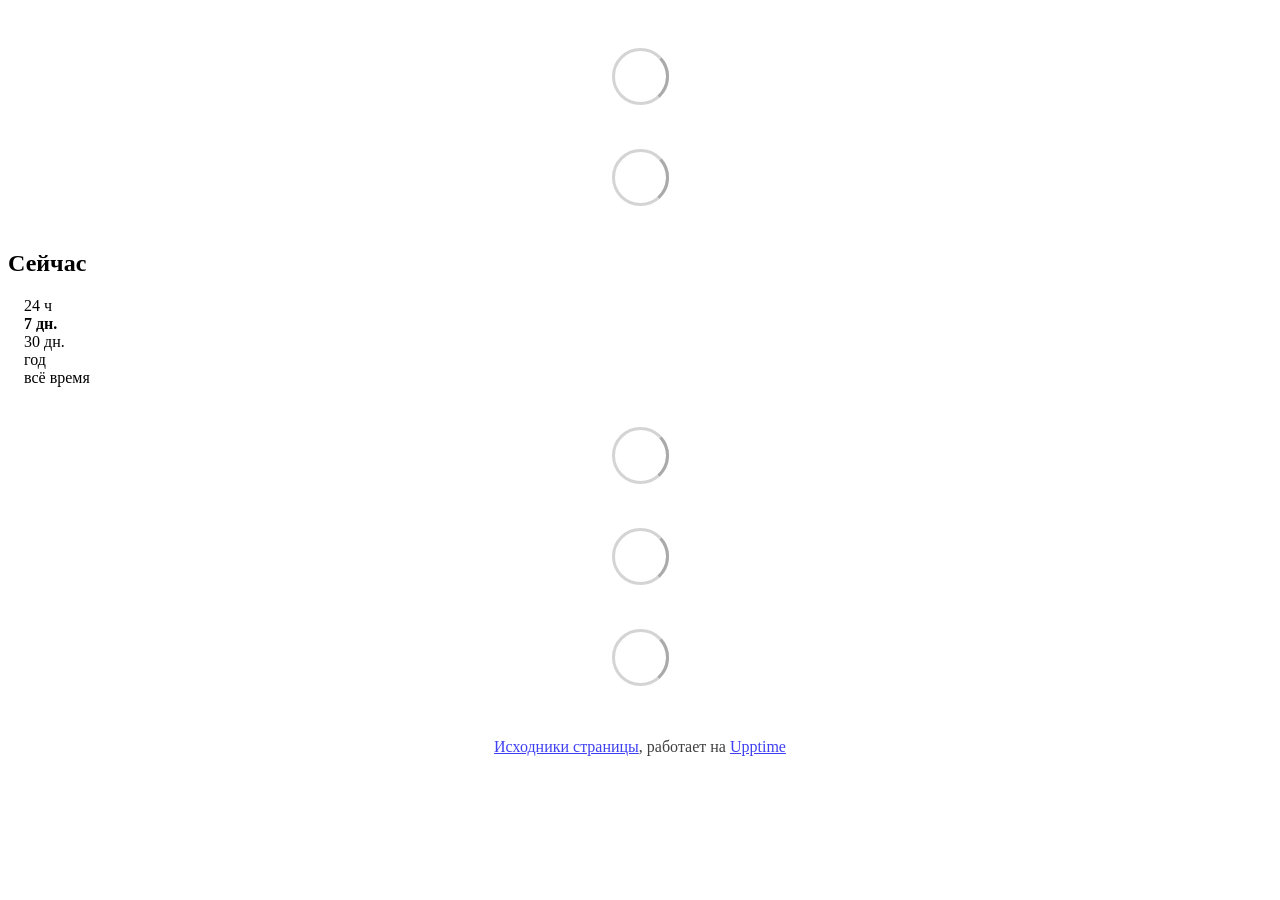
<file: index.html>
<!DOCTYPE html> <html lang=en> <head> <meta charset=utf-8> <meta content="width=device-width,initial-scale=1" name=viewport> <meta content=#333333 name=theme-color> <base href=/ > <link href=manifest.json rel=manifest crossorigin=use-credentials> <script>__SAPPER__={baseUrl:"",preloaded:[void 0,{}]};if('serviceWorker' in navigator)navigator.serviceWorker.register('/service-worker.js');(function(){try{eval("async function x(){}");var main="/client/client.6ac4ed08.js"}catch(e){main="/client/legacy/client.87c21689.js"};var s=document.createElement("script");try{new Function("if(0)import('')")();s.src=main;s.type="module";s.crossOrigin="use-credentials";}catch(e){s.src="/client/shimport@2.0.5.js";s.setAttribute("data-main",main);}document.head.appendChild(s);}());</script> <link href=client/client-31a52aa5.css rel=stylesheet><link href=client/createOctokit-a85f76c7.css rel=stylesheet><link href=client/index-b0b6455a.css rel=stylesheet> <title>NodeMP</title> <script>// If `prefers-color-scheme` is not supported, fall back to light mode.
      // In this case, light.css will be downloaded with `highest` priority.
      if (typeof window !== "undefined" && typeof document !== "undefined" && "matchMedia" in window && window.matchMedia('(prefers-color-scheme: dark)').media === 'not all') {
        document.documentElement.style.display = 'none';
        document.head.insertAdjacentHTML(
          'beforeend',
          '<link rel="stylesheet" href={`${config.path}/themes/light.css`} onload="document.documentElement.style.display = \'\'">',
        );
      } </script> <link href=https://status.nodemp.com/themes/light.css rel=stylesheet media=(prefers-color-scheme:light)> <link href=https://status.nodemp.com/themes/dark.css rel=stylesheet media=(prefers-color-scheme:dark)><link href=https://status.nodemp.com/global.css rel=stylesheet><link href=https://raw.githubusercontent.com/upptime/upptime/master/assets/upptime-icon.svg rel=icon type=image/svg><link href=/logo-192.png rel=icon type=image/png> <link href=/client/client.6ac4ed08.js rel=modulepreload as=script crossorigin=use-credentials><link href=/client/client-31a52aa5.css rel=preload as=style><link href=/client/index.788fb104.js rel=modulepreload as=script crossorigin=use-credentials><link href=/client/createOctokit.9719c70d.js rel=modulepreload as=script crossorigin=use-credentials><link href=/client/inject_styles.803b7e80.js rel=modulepreload as=script crossorigin=use-credentials><link href=/client/createOctokit-a85f76c7.css rel=preload as=style><link href=/client/index-b0b6455a.css rel=preload as=style></head> <body> <div id=sapper> <nav class=svelte-a08hsz><div class="svelte-a08hsz container"> <ul class=svelte-a08hsz> </ul></div> </nav> <main class=container> <header class=svelte-ngkazm> </header> <section class=svelte-8lnl4f><div class="svelte-68jxue loading"><svg class=svelte-68jxue height=38 stroke=#aaa width=38 xmlns=http://www.w3.org/2000/svg><g fill=none fill-rule=evenodd><g stroke-width=2 transform="translate(1 1)"><circle cx=18 cy=18 r=18 stroke-opacity=.5></circle><path d="M36 18c0-9.94-8.06-18-18-18"><animateTransform attributeName=transform dur=1s from="0 18 18" repeatCount=indefinite to="360 18 18" type=rotate></animateTransform></path></g></g></svg></div> </section> <section class=svelte-8lnl4f><div class="svelte-68jxue loading"><svg class=svelte-68jxue height=38 stroke=#aaa width=38 xmlns=http://www.w3.org/2000/svg><g fill=none fill-rule=evenodd><g stroke-width=2 transform="translate(1 1)"><circle cx=18 cy=18 r=18 stroke-opacity=.5></circle><path d="M36 18c0-9.94-8.06-18-18-18"><animateTransform attributeName=transform dur=1s from="0 18 18" repeatCount=indefinite to="360 18 18" type=rotate></animateTransform></path></g></g></svg></div> </section> <div class="svelte-fqsq6s f changed"><h2>Сейчас</h2> <form class="svelte-fqsq6s f r"><div><input class=svelte-fqsq6s id=data_day name=d type=radio value=day><label class=svelte-fqsq6s for=data_day>24 ч</label></div> <div><input class=svelte-fqsq6s id=data_week name=d type=radio value=week checked><label class=svelte-fqsq6s for=data_week>7 дн.</label></div> <div><input class=svelte-fqsq6s id=data_month name=d type=radio value=month><label class=svelte-fqsq6s for=data_month>30 дн.</label></div> <div><input class=svelte-fqsq6s id=data_year name=d type=radio value=year><label class=svelte-fqsq6s for=data_year>год</label></div> <div><input class=svelte-fqsq6s id=data_all name=d type=radio value=all><label class=svelte-fqsq6s for=data_all>всё время</label></div></form></div> <section class="svelte-fqsq6s live-status"><div class="svelte-68jxue loading"><svg class=svelte-68jxue height=38 stroke=#aaa width=38 xmlns=http://www.w3.org/2000/svg><g fill=none fill-rule=evenodd><g stroke-width=2 transform="translate(1 1)"><circle cx=18 cy=18 r=18 stroke-opacity=.5></circle><path d="M36 18c0-9.94-8.06-18-18-18"><animateTransform attributeName=transform dur=1s from="0 18 18" repeatCount=indefinite to="360 18 18" type=rotate></animateTransform></path></g></g></svg></div> </section> <section><div class="svelte-68jxue loading"><svg class=svelte-68jxue height=38 stroke=#aaa width=38 xmlns=http://www.w3.org/2000/svg><g fill=none fill-rule=evenodd><g stroke-width=2 transform="translate(1 1)"><circle cx=18 cy=18 r=18 stroke-opacity=.5></circle><path d="M36 18c0-9.94-8.06-18-18-18"><animateTransform attributeName=transform dur=1s from="0 18 18" repeatCount=indefinite to="360 18 18" type=rotate></animateTransform></path></g></g></svg></div> </section> <section><div class="svelte-68jxue loading"><svg class=svelte-68jxue height=38 stroke=#aaa width=38 xmlns=http://www.w3.org/2000/svg><g fill=none fill-rule=evenodd><g stroke-width=2 transform="translate(1 1)"><circle cx=18 cy=18 r=18 stroke-opacity=.5></circle><path d="M36 18c0-9.94-8.06-18-18-18"><animateTransform attributeName=transform dur=1s from="0 18 18" repeatCount=indefinite to="360 18 18" type=rotate></animateTransform></path></g></g></svg></div></section></main> <footer class=svelte-jbr799><p><a href=https://github.com/NodeMP-BeamNG/status>Исходники страницы</a>, работает на <a href=https://upptime.js.org>Upptime</a></p> </footer></div> <script> try {
        if (typeof window !== "undefined" && window.navigator && navigator.serviceWorker) {
          navigator.serviceWorker.getRegistrations().then(function (registrations) {
            for (let registration of registrations) {
              registration.unregister();
            }
          });
        }
        if (typeof window !== "undefined" && "caches" in window) {
          caches.keys().then(function (keyList) {
            return Promise.all(
              keyList.map(function (key) {
                return caches.delete(key);
              })
            );
          });
        }
      } catch (error) {} </script>
</file>
